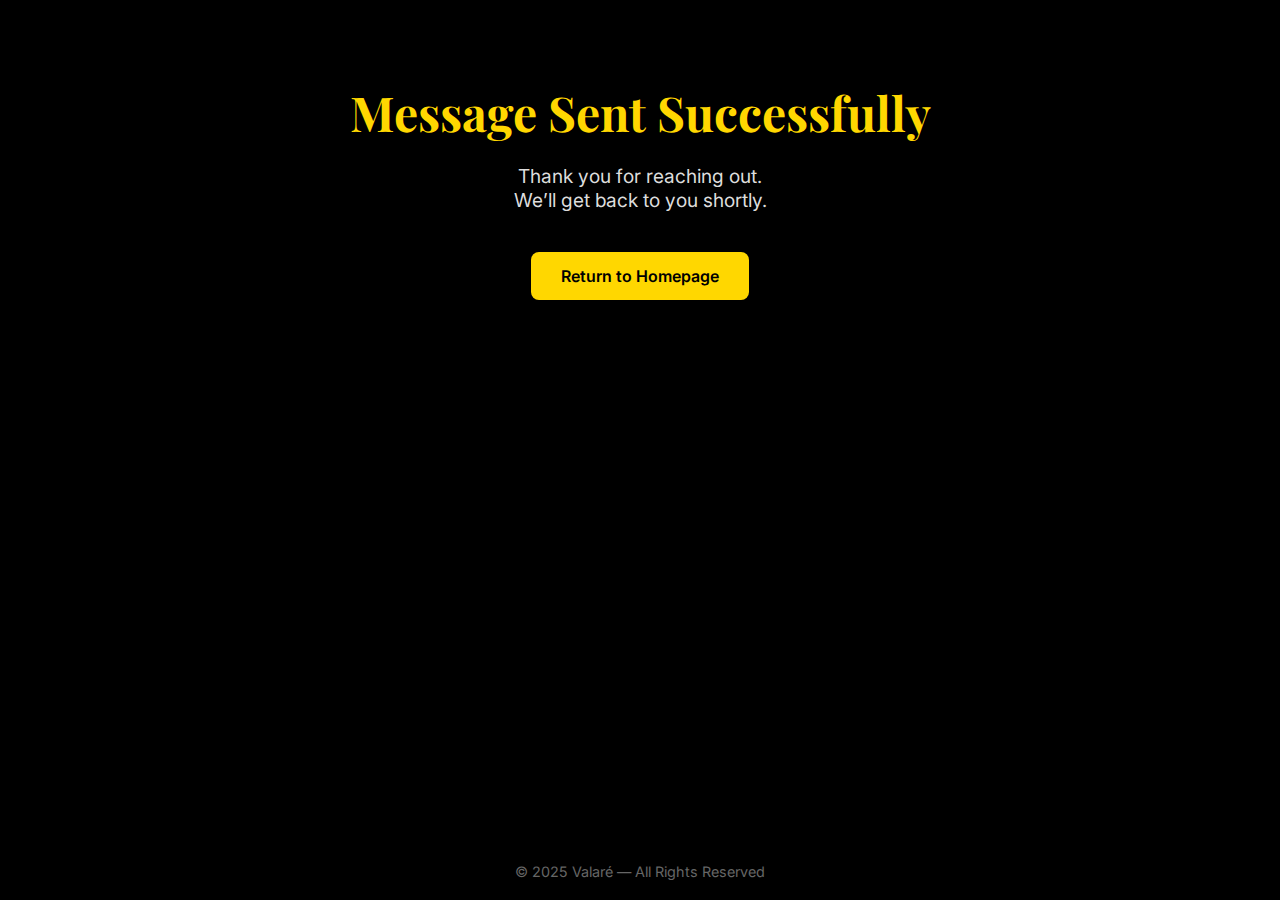
<file: success.html>
<!DOCTYPE html>
<html lang="en">
<head>
  <meta charset="UTF-8" />
  <meta name="viewport" content="width=device-width, initial-scale=1.0"/>
  <title>Message Sent | Valaré</title>
  <link href="https://fonts.googleapis.com/css2?family=Playfair+Display:wght@600&family=Inter&display=swap" rel="stylesheet">
  <style>
    * {
      margin: 0;
      padding: 0;
      box-sizing: border-box;
    }

    body {
      font-family: 'Inter', sans-serif;
      background-color: #000;
      color: #fff;
      text-align: center;
      padding: 80px 20px;
    }

    h1 {
      font-family: 'Playfair Display', serif;
      font-size: 3rem;
      color: gold;
      margin-bottom: 20px;
    }

    p {
      font-size: 1.2rem;
      color: #ddd;
      margin-bottom: 40px;
    }

    .button {
      display: inline-block;
      background: gold;
      color: black;
      text-decoration: none;
      padding: 14px 30px;
      font-weight: 600;
      font-size: 1rem;
      border-radius: 8px;
      transition: 0.3s;
    }

    .button:hover {
      background: #e6c200;
    }

    .footer {
      position: absolute;
      bottom: 20px;
      left: 0;
      right: 0;
      text-align: center;
      font-size: 0.9rem;
      color: #666;
    }
  </style>
</head>
<body>
  <h1>Message Sent Successfully</h1>
  <p>Thank you for reaching out.<br>We’ll get back to you shortly.</p>
  <a class="button" href="index.html">Return to Homepage</a>

  <div class="footer">
    &copy; 2025 Valaré — All Rights Reserved
  </div>
</body>
</html>
</file>
